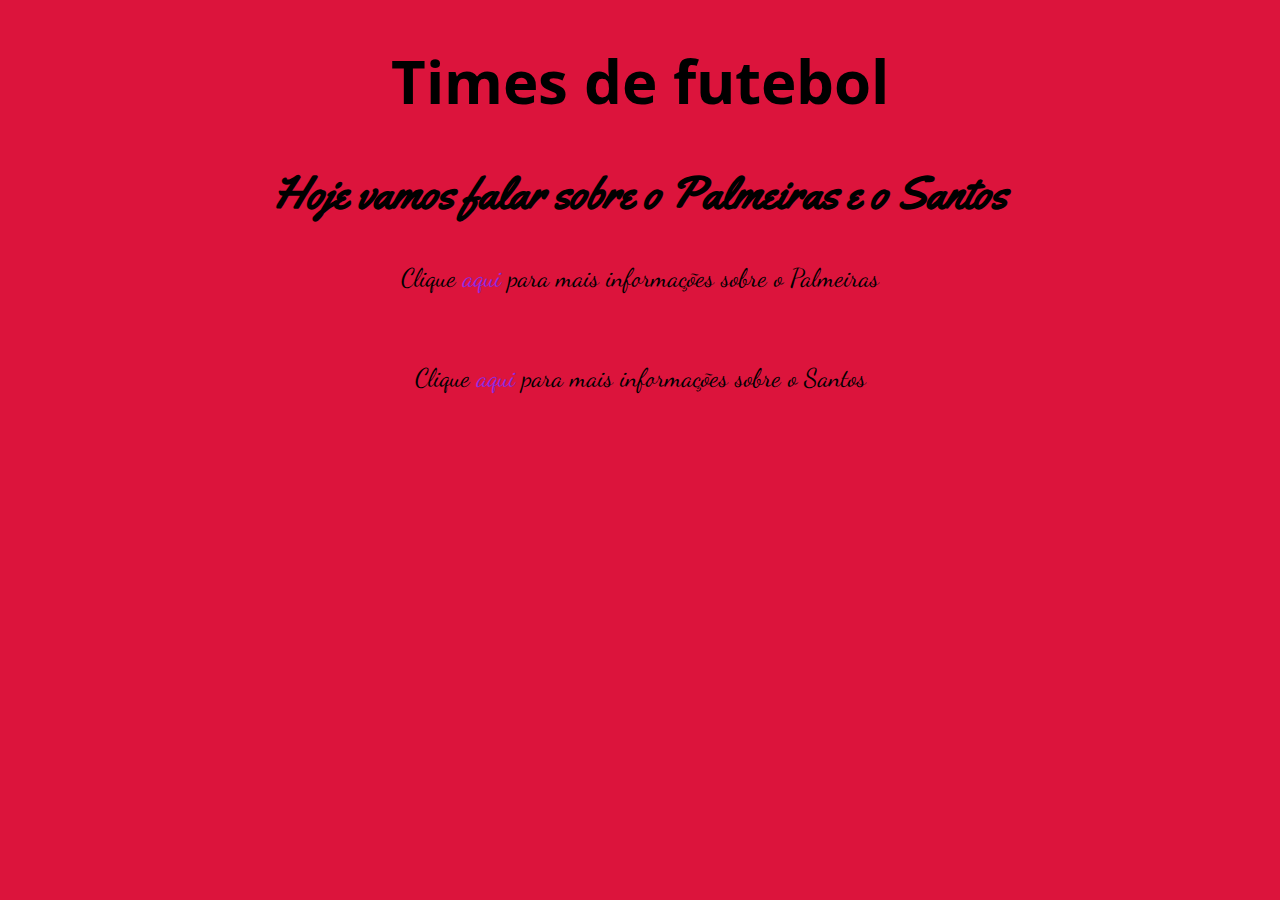
<file: index.html>
<!DOCTYPE html>
<html lang="pt-br">
<head>
    <meta charset="UTF-8">
    <meta http-equiv="X-UA-Compatible" content="IE=edge">
    <meta name="viewport" content="width=device-width, initial-scale=1.0">
    <title>Index</title>
    <link rel="stylesheet" href="folha.css">
</head>
<body>
    <h1>Times de futebol</h1>
    <h2>Hoje vamos falar sobre o Palmeiras e o Santos</h2>
    <p>Clique<a href="palmeiras.html"> aqui </a>para mais informações sobre o Palmeiras</p>
    <br>
    <p>Clique<a href="santos.html"> aqui </a>para mais informações sobre o Santos</p>
</body>
</html>
</file>
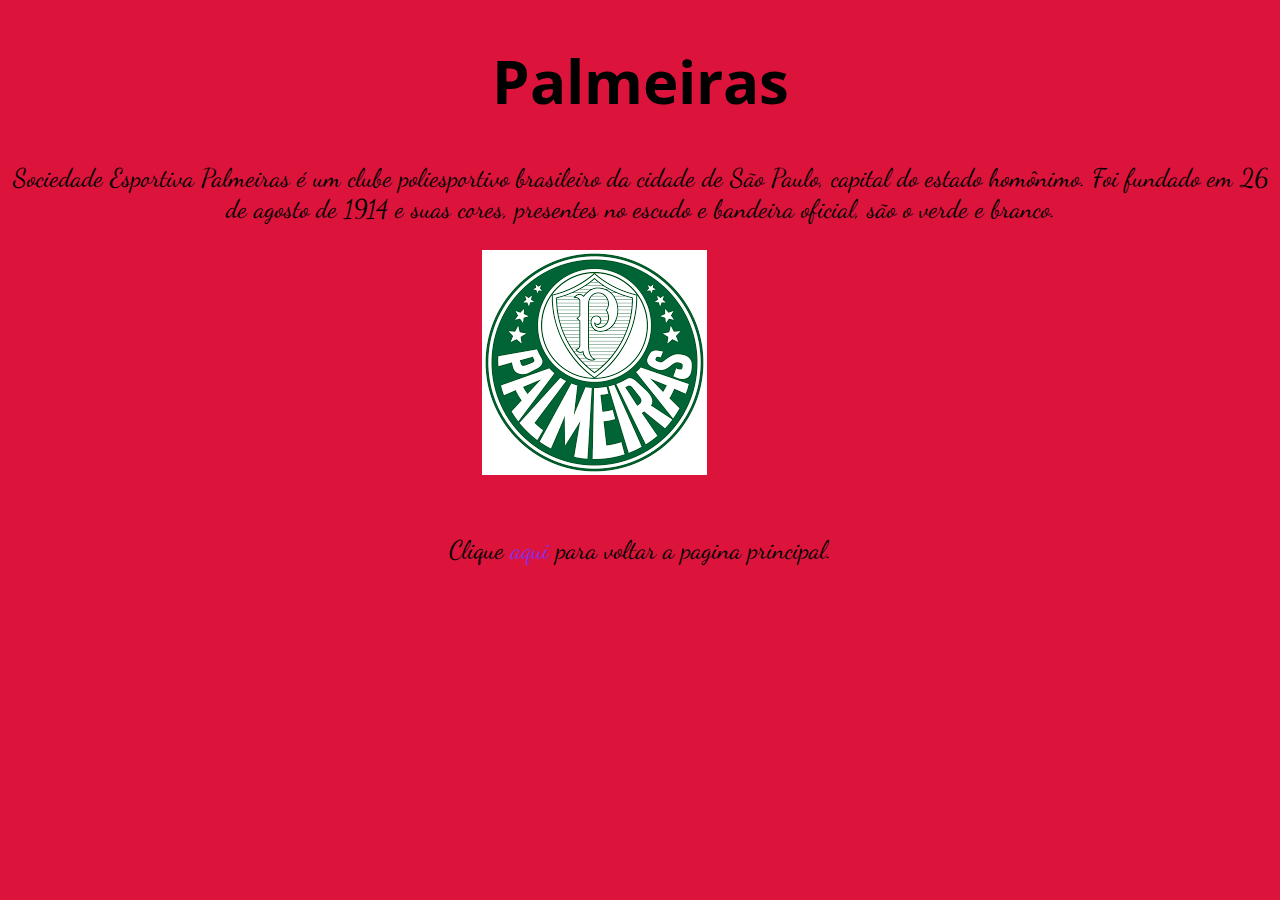
<file: palmeiras.html>
<!DOCTYPE html>
<html lang="pt-br">
<head>
    <meta charset="UTF-8">
    <meta http-equiv="X-UA-Compatible" content="IE=edge">
    <meta name="viewport" content="width=device-width, initial-scale=1.0">
    <title>Palmeiras</title>
    <link rel="stylesheet" href="folha.css">
</head>
<body>
    <h1>Palmeiras</h1>
    <p>Sociedade Esportiva Palmeiras é um clube poliesportivo brasileiro da cidade de São Paulo, capital do estado homônimo. Foi fundado em 26 de agosto de 1914 e suas cores, presentes no escudo e bandeira oficial, são o verde e branco.</p>
    <div>
    <img src="[data-uri]">
    </div>
    <br>
    <p>Clique<a href="index.html"> aqui </a>para voltar a pagina principal.</p>
</body>
</html>
</file>
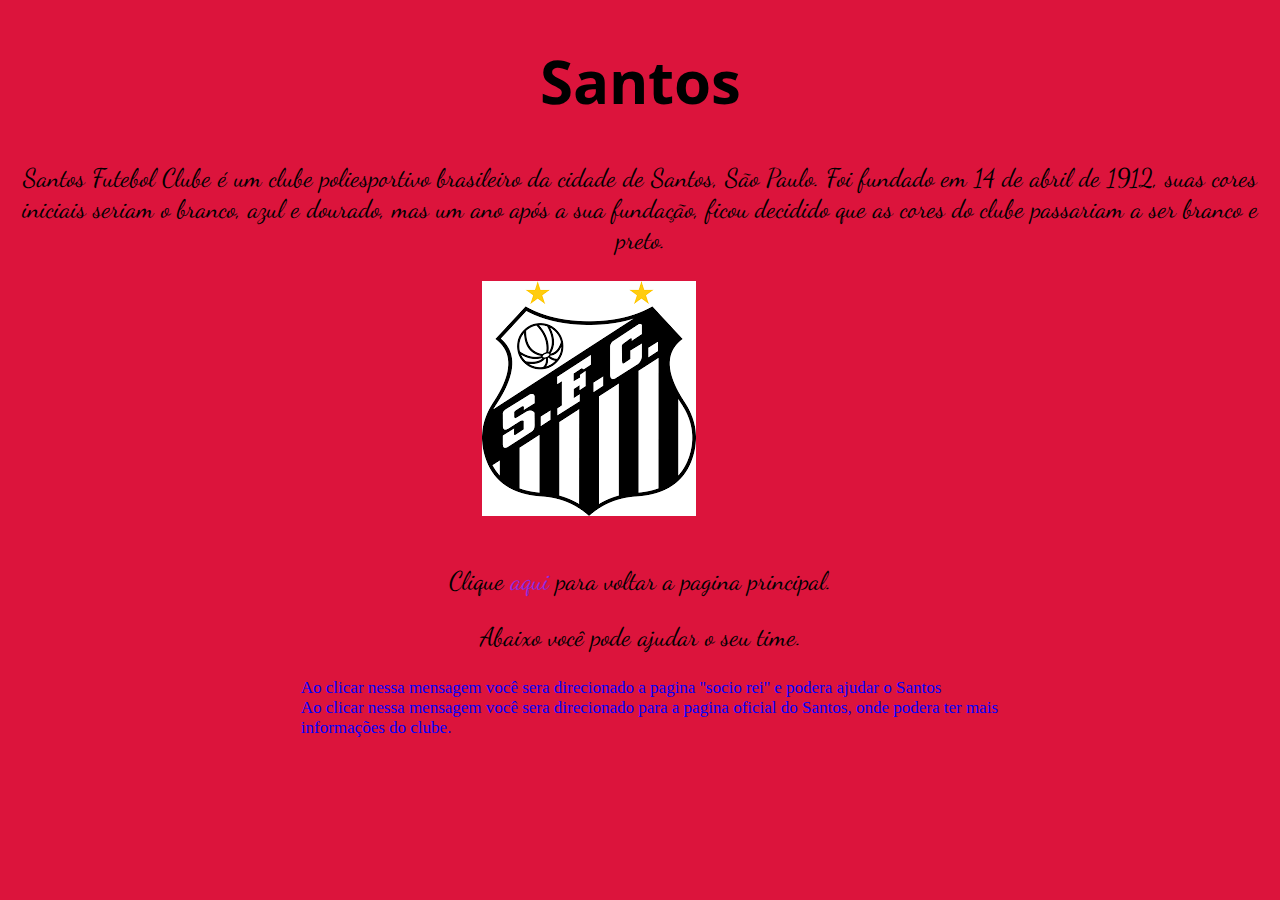
<file: santos.html>
<!DOCTYPE html>
<html lang="pt-br">
<head>
    <meta charset="UTF-8">
    <meta http-equiv="X-UA-Compatible" content="IE=edge">
    <meta name="viewport" content="width=device-width, initial-scale=1.0">
    <title>Santos</title>
    <link rel="stylesheet" href="folha.css">
</head>
<body>
    <h1>Santos</h1>
    <p>Santos Futebol Clube é um clube poliesportivo brasileiro da cidade de Santos, São Paulo. Foi fundado em 14 de abril de 1912, suas cores iniciais seriam o branco, azul e dourado, mas um ano após a sua fundação, ficou decidido que as cores do clube passariam a ser branco e preto.</p>
    <div>
        <img src="[data-uri]">
    </div>
    <br>
    <p>Clique<a href="index.html"> aqui </a>para voltar a pagina principal.</p>
    <p>Abaixo você pode ajudar o seu time.</p>
    <div id="Santos">
       <ul>
           <li><a class="Santos2" href="https://sociorei.com/">Ao clicar nessa mensagem você sera direcionado a pagina ''socio rei'' e podera ajudar o Santos</a></li>
           <li><a class="Santos2" href="https://www.santosfc.com.br/">Ao clicar nessa mensagem você sera direcionado para a pagina oficial do Santos, onde podera ter mais informações do clube.</a></li>
       </ul>
    </div>
</body>
</html>
</file>
<file: folha.css>
@import url('https://fonts.googleapis.com/css2?family=Open+Sans+Condensed:wght@300&display=swap');
@import url('https://fonts.googleapis.com/css2?family=Yellowtail&display=swap');
@import url('https://fonts.googleapis.com/css2?family=Dancing+Script&display=swap');

h1{
    text-align:center;
    font-size:60px;
    font-size:min(60px,7vw);
    font-family:Open Sans Condensed;
}

h2{
    text-align:center;
    font-size:45px;
    font-size:min(45px,5vw);
    font-family:Yellowtail;
}

p{
    font-size:30px;
    font-size:min(30px,2vw);
    font-family:Dancing Script;
    text-align:center;
}

a{
    text-decoration:none;
    color:blueviolet;
}

body{
    background-color:crimson;
}

div{
    width:25%;
    height:240px;
    margin:auto;
}

ul{
    list-style:none;
}

li:hover{
    font-size:25px;
    transition:0.5s;
}

#Santos{
    font-size:17px;
    height:130px;
    width:60%;
}

.Santos2{
    color:blue;
}
</file>
